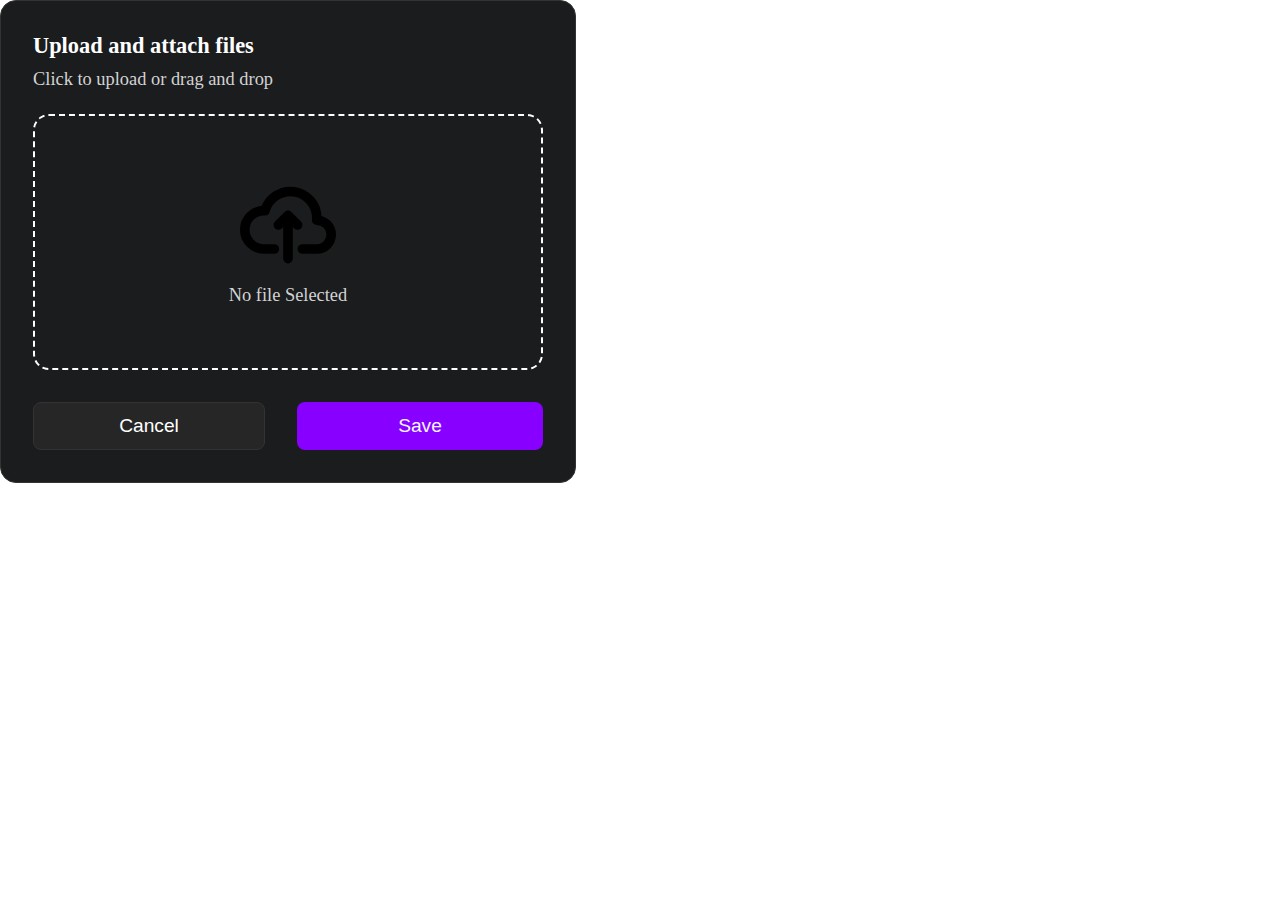
<file: File upload/index.html>
<!DOCTYPE html>
<html lang="en">
<head>
    <meta charset="UTF-8">
    <meta name="viewport" content="width=device-width, initial-scale=1.0">
    <title>File Dropzone</title>
    <link href='https://fonts.googleapis.com/css?family=Work Sans' rel='stylesheet'>
    <link rel="stylesheet" href="style.css">
</head>
<body>
    <form class="dropzone-box">
        <h2>Upload and attach files</h2>
        <p>Click to upload or drag and drop</p>
        <div class="dropzone-area">
            <div class="file-upload-icon">
                <svg class="w-8 h-8 mb-4 text-gray-500 dark:text-gray-400" aria-hidden="true" xmlns="http://www.w3.org/2000/svg" fill="none" viewBox="0 0 20 16">
                    <path stroke="currentColor" stroke-linecap="round" stroke-linejoin="round" stroke-width="2" d="M13 13h3a3 3 0 0 0 0-6h-.025A5.56 5.56 0 0 0 16 6.5 5.5 5.5 0 0 0 5.207 5.021C5.137 5.017 5.071 5 5 5a4 4 0 0 0 0 8h2.167M10 15V6m0 0L8 8m2-2 2 2"/>
                </svg>
            </div>
                <input 
                    type="file" required
                    id="uplaod-file" name="uploaded-file"
                >
                <p class="file-info">No file Selected</p>
        </div>
        <div class="dropzone-actions">
            <button type="reset">Cancel</button>
            <button id="submit-button" type="submit">
                Save
            </button>
        </div>
    </form>
    <script src="script.js"></script>
</body>
</html>
</file>
<file: File upload/style.css>
@font-face {
    font-family: 'Work Sans';
    src: url('https://fonts.googleapis.com/css2?family=Work+Sans:wght@400;700&display=swap');
}
*{
    box-sizing: border-box;
    padding: 0;
    margin: 0;
}
:root{
    --primary:#8800ff;
    --primary-hover: #6c00ca;
    --bg: #111315;
    --secondary: #262626;
    --secondary-hover: #383838;
    --dropzone-bg: #1a1c1e;
    --gray: #d3d3d3;
    --border: #333333;
    --dropzone-border:#fff ;
    --headline:#fff ;
    --text: #fff;
    --primary-text: #f2f7fe;
    --dropzone-over: var(--secondary);
}
.body{
    font-family: 'Work Sans', sans-serif;
    background: var(--bg);
    display: flex;
    justify-content: center;
    align-items: center;
    height: 100vh;
    padding: 1rem;
    color: var(--text);
}
*::selection{
    background: var(--primary);
    color: var(--btn-text);
}
.dropzone-box{
    border-radius: 1rem;
    padding: 2rem;
    display: flex;
    justify-content: center;
    flex-direction: column;
    max-width: 36rem;
    border: 1px solid var(--border);
    width: 100%;
    background: var(--dropzone-bg);
}
.dropzone-box h2{
    font-size: 1.4rem;
    margin-bottom: 0.6rem;
    color: var(--headline)
}
.dropzone-box p{
    font-size: 1.15rem;
    color: var(--gray);

}
.dropzone-area{
    padding: 1rem;
    position: relative;
    margin-top: 1.5rem;
    min-height: 16rem;
    display: flex;
    text-align: center;
    justify-content: center;
    align-items: center;
    flex-direction: column;
    border: 2px dashed var(--dropzone-border);
    border-radius: 1rem;
    cursor: pointer;
    transition: all 0.3s ease;
}
.dropzone-area [type="file"]{
    cursor: pointer;
    position: absolute;
    opacity: 0;
    top: 0;
    right: 0;
    bottom: 0;
    left: 0;
}
.dropzone-area .file-upload-icon svg{
    height: 6rem;
    width: 100%;
    max-width: 6rem;
    margin-bottom: 0.5rem;
    stroke: var(--headline);
}
.dropzone-area:hover{
    background: var(--dropzone-over);
}
.dropzone--over{
    border: 2px solid var(--primary);
    background: var(--dropzone-over);
}
.dropzone-actions{
    display: flex;
    justify-content: space-between;
    margin-top: 2rem;
    gap: 2rem;
    flex-wrap: wrap;
}
.dropzone-actions button{
    flex-grow: 1;
    min-height: 3rem;
    font-size: 1.2rem;
    border: none;
    transition: background 0.3s ease;
}
.dropzone-actions button[type='reset']{
    border-radius: 0.5rem;
    padding: 0.5rem 1 rem;
    color: var(--text);
    background: var(--secondary);
    cursor: pointer;
    border:1px solid var(--border);
}
.dropzone-actions button[type='reset']:hover{
    background: var(--secondary-hover);

}
.dropzone-actions button[type='submit']{
    background: var(--primary);
    border-radius: 0.5rem;
    padding: 0.5rem 1rem;
    color: var(--primary-text);
    border:none;
    cursor: pointer;
}
.dropzone-actions button[type='submit']:hover{
    background: var(--primary-hover);
}
</file>
